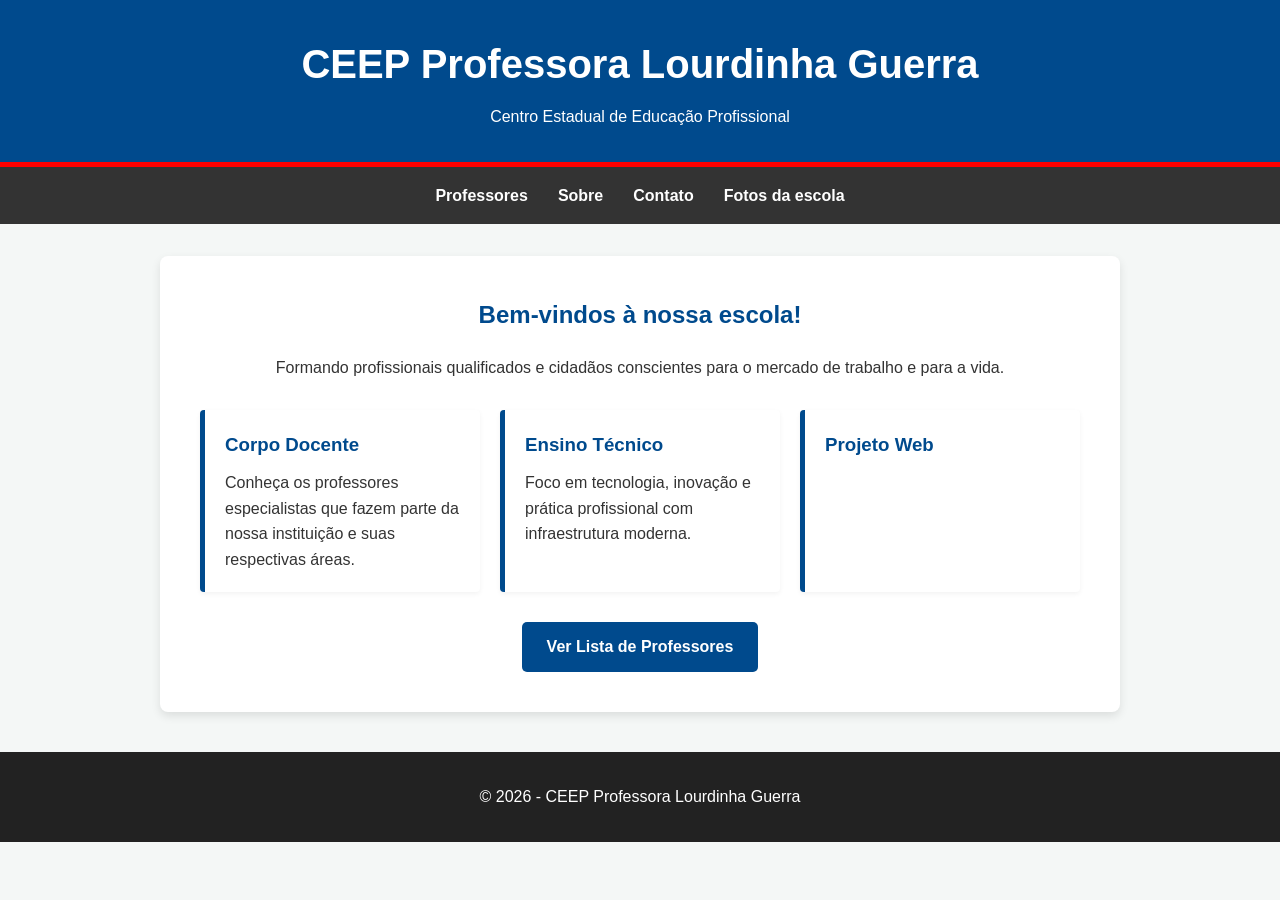
<file: index.html>
<!DOCTYPE html>
<html lang="pt-br">
<head>
    <meta charset="UTF-8">
    <meta name="viewport" content="width=device-width, initial-scale=1.0">
    <title>CEEP Professora Lourdinha Guerra</title>
    <link rel="stylesheet" href="style.css">
</head>
<body>

    <header>
        <h1>CEEP Professora Lourdinha Guerra</h1>
        <p>Centro Estadual de Educação Profissional</p>
    </header>

    <nav>
        <a href="professores.html">Professores</a>
        <a href="#">Sobre</a>
        <a href="#">Contato</a>
        <a href="#">Fotos da escola</a>
    </nav>

    <main class="container">
        <section class="hero">
            <h2>Bem-vindos à nossa escola!</h2>
            <p>Formando profissionais qualificados e cidadãos conscientes para o mercado de trabalho e para a vida.</p>
            
            <div class="cards-processos">
                <div class="card">
                    <h3>Corpo Docente</h3>
                    <p>Conheça os professores especialistas que fazem parte da nossa instituição e suas respectivas áreas.</p>
                </div>

                <div class="card">
                    <h3>Ensino Técnico</h3>
                    <p>Foco em tecnologia, inovação e prática profissional com infraestrutura moderna.</p>
                </div>

                <div class="card">
                    <h3>Projeto Web</h3>
                </div>
            </div>

            <a href="professores.html" class="btn-contato">Ver Lista de Professores</a>
        </section>
    </main>

    <footer>
        <p>&copy; 2026 - CEEP Professora Lourdinha Guerra</p>
    </footer>

</body>
</html>
</file>
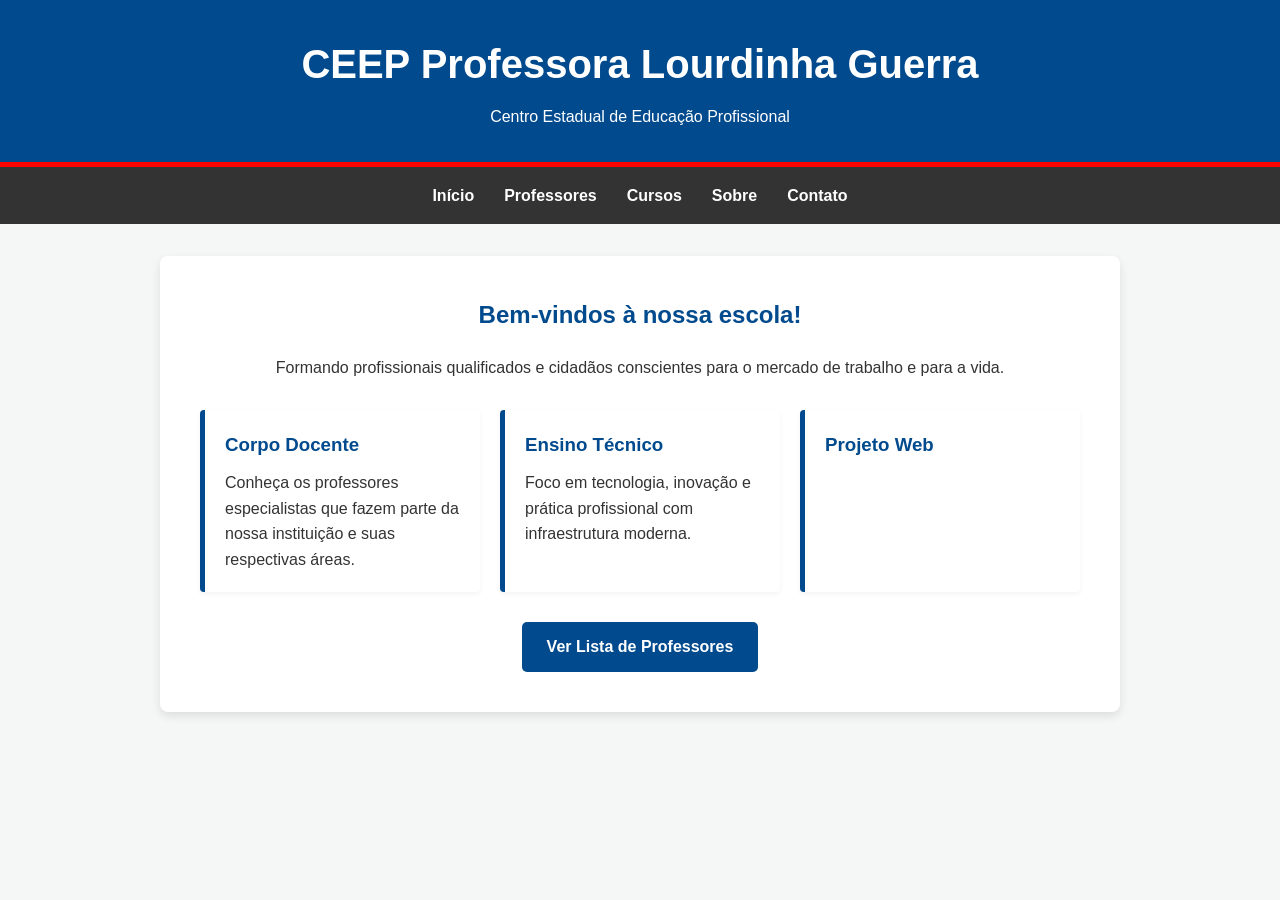
<file: pag_inicial.html>
<!DOCTYPE html>
<html lang="pt-br">
<head>
    <meta charset="UTF-8">
    <meta name="viewport" content="width=device-width, initial-scale=1.0">
    <title>CEEP Professora Lourdinha Guerra</title>
    <link rel="stylesheet" href="pag_inicial.css">
</head>
<body>

    <header>
        <h1>CEEP Professora Lourdinha Guerra</h1>
        <p>Centro Estadual de Educação Profissional</p>
    </header>

    <nav>
        <a href="pag_inicial.html">Início</a>
        <a href="professores.html">Professores</a>
        <a href="#">Cursos</a>
        <a href="#">Sobre</a>
        <a href="#">Contato</a>
    </nav>

    <main class="container">
        <section class="hero">
            <h2>Bem-vindos à nossa escola!</h2>
            <p>Formando profissionais qualificados e cidadãos conscientes para o mercado de trabalho e para a vida.</p>
            
            <div class="cards-processos">
                <div class="card">
                    <h3>Corpo Docente</h3>
                    <p>Conheça os professores especialistas que fazem parte da nossa instituição e suas respectivas áreas.</p>
                </div>

                <div class="card">
                    <h3>Ensino Técnico</h3>
                    <p>Foco em tecnologia, inovação e prática profissional com infraestrutura moderna.</p>
                </div>

                <div class="card">
                    <h3>Projeto Web</h3>
                </div>
            </div>

            <a href="professores.html" class="btn-contato">Ver Lista de Professores</a>
        </section>
    </main>
</body>
</html>
</file>
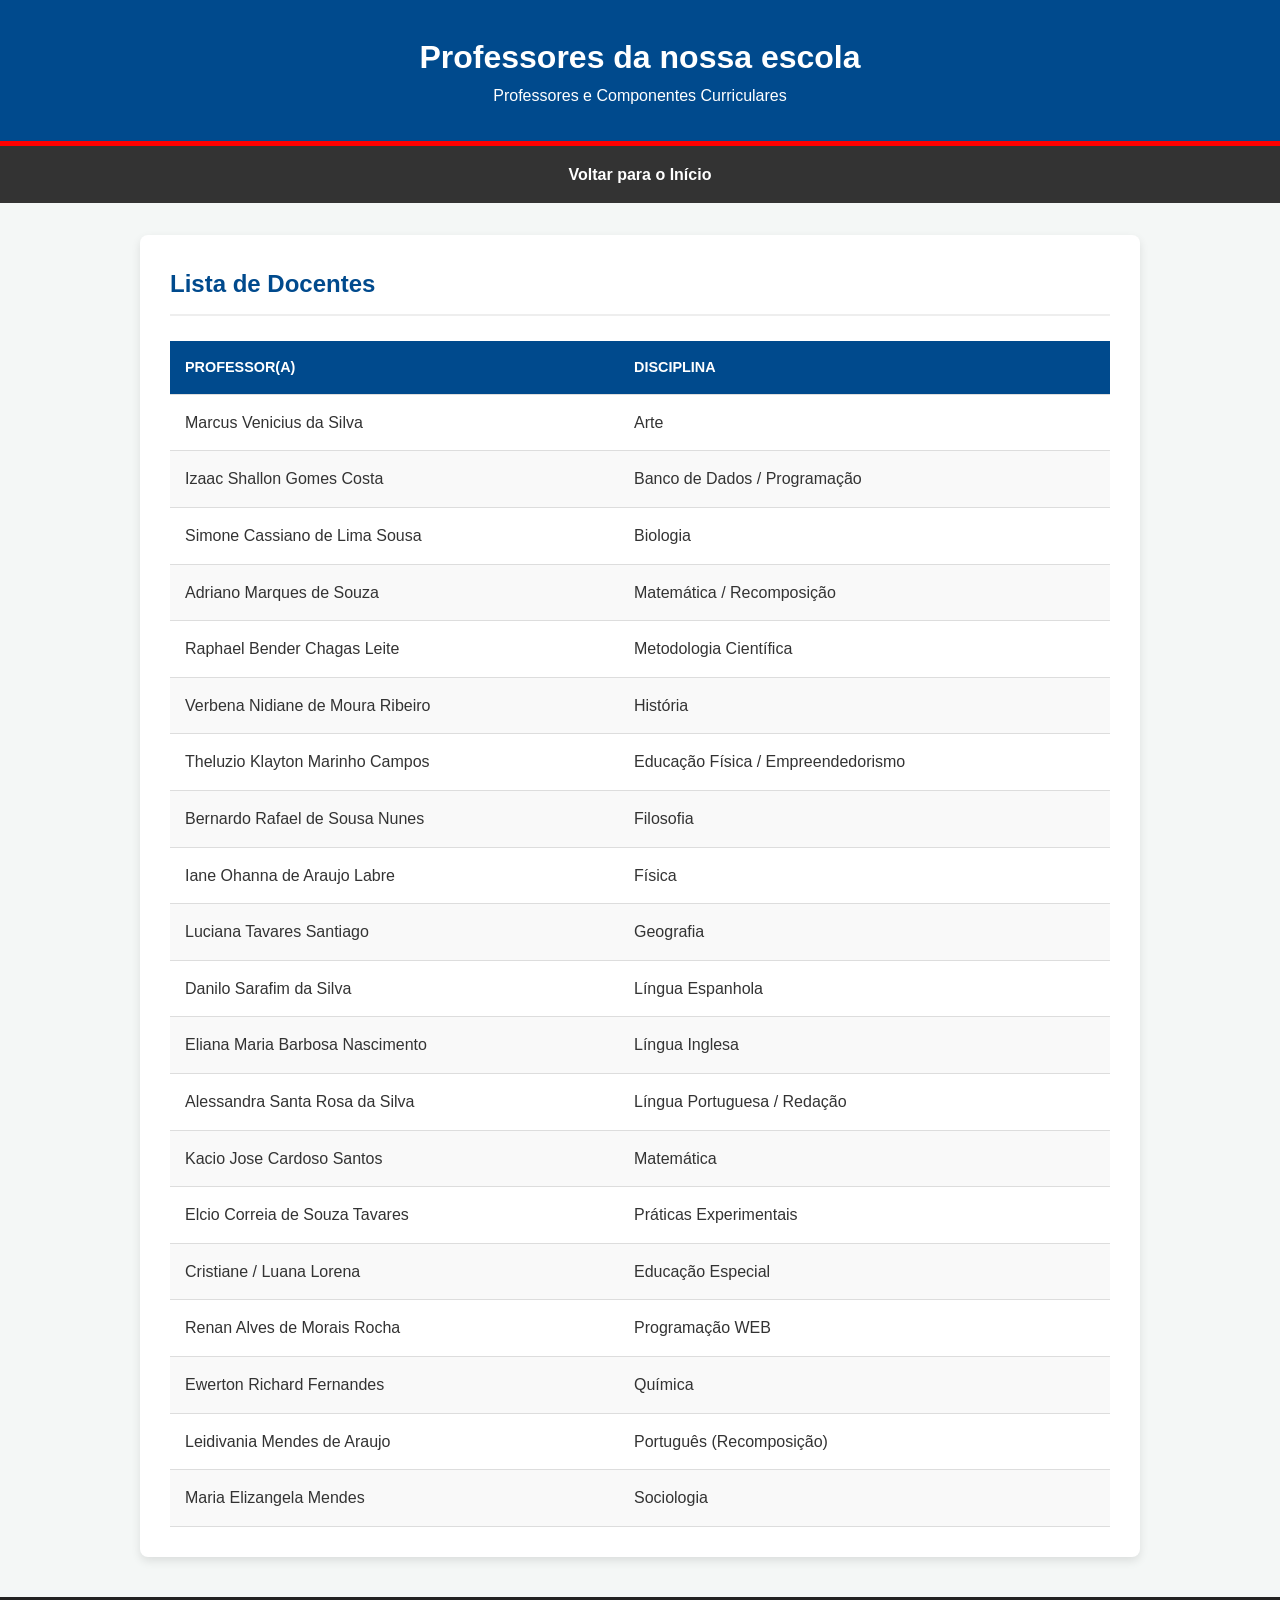
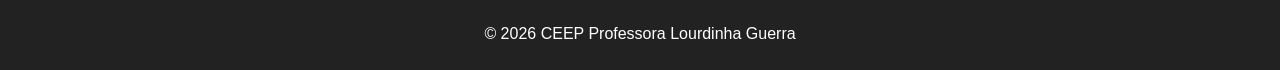
<file: professores.html>
<!DOCTYPE html>
<html lang="pt-br">
<head>
    <meta charset="UTF-8">
    <meta name="viewport" content="width=device-width, initial-scale=1.0">
    <title>Professores - CEEP Lourdinha Guerra</title>
    <link rel="stylesheet" href="professores.css">
</head>
<body>

    <header>
        <h1>Professores da nossa escola</h1>
        <p>Professores e Componentes Curriculares</p>
    </header>

    <nav>
        <a href="pag_inicial.html">Voltar para o Início</a>
    </nav>

    <main class="container">
        <h2>Lista de Docentes</h2>
        
        <table>
            <thead>
                <tr>
                    <th>Professor(a)</th>
                    <th>Disciplina</th>
                </tr>
            </thead>
            <tbody>
                <tr><td>Marcus Venicius da Silva</td><td>Arte</td></tr>
                <tr><td>Izaac Shallon Gomes Costa</td><td>Banco de Dados / Programação</td></tr>
                <tr><td>Simone Cassiano de Lima Sousa</td><td>Biologia</td></tr>
                <tr><td>Adriano Marques de Souza</td><td>Matemática / Recomposição</td></tr>
                <tr><td>Raphael Bender Chagas Leite</td><td>Metodologia Científica</td></tr>
                <tr><td>Verbena Nidiane de Moura Ribeiro</td><td>História</td></tr>
                <tr><td>Theluzio Klayton Marinho Campos</td><td>Educação Física / Empreendedorismo</td></tr>
                <tr><td>Bernardo Rafael de Sousa Nunes</td><td>Filosofia</td></tr>
                <tr><td>Iane Ohanna de Araujo Labre</td><td>Física</td></tr>
                <tr><td>Luciana Tavares Santiago</td><td>Geografia</td></tr>
                <tr><td>Danilo Sarafim da Silva</td><td>Língua Espanhola</td></tr>
                <tr><td>Eliana Maria Barbosa Nascimento</td><td>Língua Inglesa</td></tr>
                <tr><td>Alessandra Santa Rosa da Silva</td><td>Língua Portuguesa / Redação</td></tr>
                <tr><td>Kacio Jose Cardoso Santos</td><td>Matemática</td></tr>
                <tr><td>Elcio Correia de Souza Tavares</td><td>Práticas Experimentais</td></tr>
                <tr><td>Cristiane / Luana Lorena</td><td>Educação Especial</td></tr>
                <tr><td>Renan Alves de Morais Rocha</td><td>Programação WEB</td></tr>
                <tr><td>Ewerton Richard Fernandes</td><td>Química</td></tr>
                <tr><td>Leidivania Mendes de Araujo</td><td>Português (Recomposição)</td></tr>
                <tr><td>Maria Elizangela Mendes</td><td>Sociologia</td></tr>
            </tbody>
        </table>
    </main>

    <footer>
        <p>&copy; 2026 CEEP Professora Lourdinha Guerra</p>
    </footer>

</body>
</html>
</file>
<file: style.css>
* {
    margin: 0;
    padding: 0;
    box-sizing: border-box;
    font-family: 'Segoe UI', Tahoma, Geneva, Verdana, sans-serif;
}

body {
    background-color: #f4f7f6;
    color: #333;
    line-height: 1.6;
}

header {
    background-color: #004a8d;
    color: white;
    padding: 2rem 0;
    text-align: center;
    border-bottom: 5px solid #ff0000;
}

header h1 {
    font-size: 2.5rem;
    margin-bottom: 0.5rem;
}

nav {
    background-color: #333;
    display: flex;
    justify-content: center;
    padding: 1rem;
}

nav a {
    color: white;
    text-decoration: none;
    margin: 0 15px;
    font-weight: bold;
    transition: color 0.3s;
}

nav a:hover {
    color: #ffcc00;
}

.container {
    max-width: 1000px;
    margin: 2rem auto;
    padding: 0 20px;
}

.hero {
    background-color: white;
    padding: 40px;
    border-radius: 8px;
    box-shadow: 0 4px 10px rgba(0,0,0,0.1);
    text-align: center;
}

.hero h2 {
    color: #004a8d;
    margin-bottom: 20px;
}

.cards-processos {
    display: grid;
    grid-template-columns: repeat(auto-fit, minmax(250px, 1fr));
    gap: 20px;
    margin-top: 30px;
    text-align: left;
}

.card {
    background: #fff;
    padding: 20px;
    border-left: 5px solid #004a8d;
    border-radius: 4px;
    box-shadow: 0 2px 5px rgba(0,0,0,0.05);
    transition: transform 0.2s;
}

.card:hover {
    transform: translateY(-5px);
    border-left-color: #ffcc00;
}

.card h3 {
    color: #004a8d;
    margin-bottom: 10px;
}

.btn-contato {
    display: inline-block;
    background-color: #004a8d;
    color: white;
    padding: 12px 25px;
    text-decoration: none;
    border-radius: 5px;
    margin-top: 30px;
    font-weight: bold;
    transition: background 0.3s;
}

.btn-contato:hover {
    background-color: #003366;
}

footer {
    background-color: #222;
    color: white;
    text-align: center;
    padding: 2rem 0;
    margin-top: 40px;
}
</file>
<file: pag_inicial.css>
* {
            margin: 0;
            padding: 0;
            box-sizing: border-box;
            font-family: 'Segoe UI', Tahoma, Geneva, Verdana, sans-serif;
        }

        body {
            background-color: #f4f7f6;
            color: #333;
            line-height: 1.6;
        }

        header {
            background-color: #004a8d;
            color: white;
            padding: 2rem 0;
            text-align: center;
            border-bottom: 5px solid #ff0000;
        }

        header h1 {
            font-size: 2.5rem;
            margin-bottom: 0.5rem;
        }

        nav {
            background-color: #333;
            display: flex;
            justify-content: center;
            padding: 1rem;
        }

        nav a {
            color: white;
            text-decoration: none;
            margin: 0 15px;
            font-weight: bold;
            transition: color 0.3s;
        }

        nav a:hover {
            color: #ffcc00;
        }

        .container {
            max-width: 1000px;
            margin: 2rem auto;
            padding: 0 20px;
        }

        .hero {
            background-color: white;
            padding: 40px;
            border-radius: 8px;
            box-shadow: 0 4px 10px rgba(0,0,0,0.1);
            text-align: center;
        }

        .hero h2 {
            color: #004a8d;
            margin-bottom: 20px;
        }

        .cards-processos {
            display: grid;
            grid-template-columns: repeat(auto-fit, minmax(250px, 1fr));
            gap: 20px;
            margin-top: 30px;
            text-align: left;
        }

        .card {
            background: #fff;
            padding: 20px;
            border-left: 5px solid #004a8d;
            border-radius: 4px;
            box-shadow: 0 2px 5px rgba(0,0,0,0.05);
            transition: transform 0.2s;
        }

        .card:hover {
            transform: translateY(-5px);
            border-left-color: #ffcc00;
        }

        .card h3 {
            color: #004a8d;
            margin-bottom: 10px;
        }

        .btn-contato {
            display: inline-block;
            background-color: #004a8d;
            color: white;
            padding: 12px 25px;
            text-decoration: none;
            border-radius: 5px;
            margin-top: 30px;
            font-weight: bold;
            transition: background 0.3s;
        }

        .btn-contato:hover {
            background-color: #003366;
        }

        footer {
            background-color: #222;
            color: white;
            text-align: center;
            padding: 2rem 0;
            margin-top: 40px;
        }
</file>
<file: professores.css>
* {
    margin: 0;
    padding: 0;
    box-sizing: border-box;
    font-family: 'Segoe UI', Tahoma, Geneva, Verdana, sans-serif;
}

body {
    background-color: #f4f7f6;
    color: #333;
    line-height: 1.6;
}

header {
    background-color: #004a8d;
    color: white;
    padding: 2rem 0;
    text-align: center;
    border-bottom: 5px solid #ff0000;
}

nav {
    background-color: #333;
    display: flex;
    justify-content: center;
    padding: 1rem;
}

nav a {
    color: white;
    text-decoration: none;
    margin: 0 15px;
    font-weight: bold;
    transition: 0.3s;
}

nav a:hover {
    color: #ffcc00;
}

.container {
    max-width: 1000px;
    margin: 2rem auto;
    padding: 30px;
    background: white;
    border-radius: 8px;
    box-shadow: 0 4px 10px rgba(0,0,0,0.1);
}

h2 {
    color: #004a8d;
    margin-bottom: 25px;
    padding-bottom: 10px;
    border-bottom: 2px solid #eee;
}

table {
    width: 100%;
    border-collapse: collapse;
}

th, td {
    padding: 15px;
    text-align: left;
    border-bottom: 1px solid #ddd;
}

th {
    background-color: #004a8d;
    color: white;
    text-transform: uppercase;
    font-size: 0.9rem;
}

tr:nth-child(even) {
    background-color: #f9f9f9;
}

tr:hover {
    background-color: #f1f1f1;
}

footer {
    background-color: #222;
    color: white;
    text-align: center;
    padding: 1.5rem 0;
    margin-top: 40px;
}
</file>
